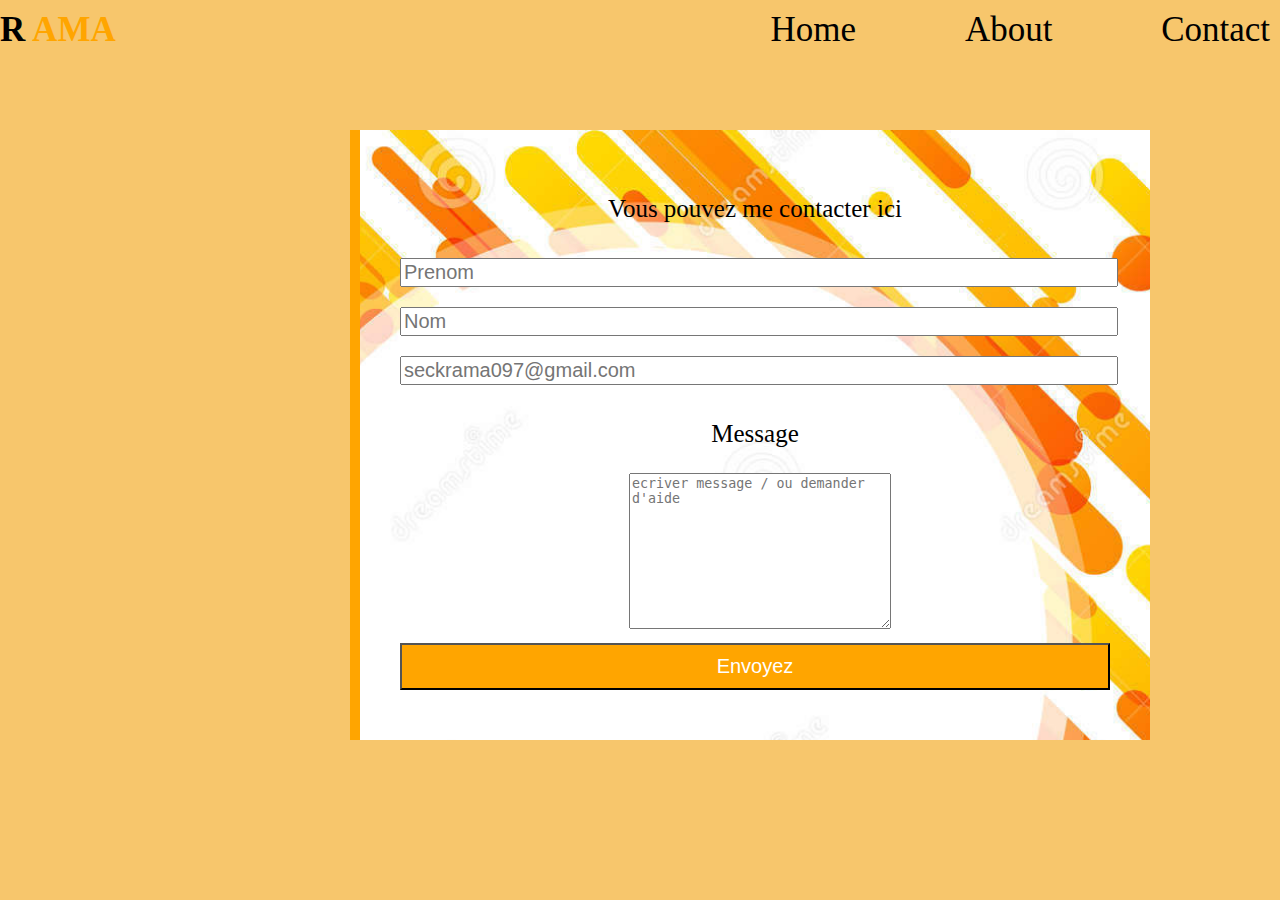
<file: contact.html>
<!DOCTYPE html>
<html lang="en">
<head>
    <meta charset="UTF-8">
    <meta http-equiv="X-UA-Compatible" content="IE=edge">
    <meta name="viewport" content="width=device-width, initial-scale=1.0">
    <title>Document</title>
    <link rel="stylesheet" href="style.css">
</head>
<body style="background-color: rgb(247, 198, 108); height: 50%;">
    <nav class="navbar">
        <div class="max-width">
            <div class="logo">
            <a class="logo" href="#"> <span>R</span> AMA</a></div>

            <div  class="sidenav">
                <a href="index.html">Home</a>
                <a href="about.html">About</a>
                <a href="contact.html">Contact</a>
            </div>
            </div>
    </nav>
    
    <div class="contact"  >

        

    <p>Vous pouvez me contacter ici</p>
    <form action="post"></form>
    
    <label for="prenom"></label>
    <input type="text" id="prenom" name="Prenom" placeholder="Prenom"> <br>

    <label for="nom"></label>
    <input type="text" id="nom" name="nom" placeholder="Nom"><br>

    <label for="email"></label>
    <input type="text" id="email" name="email" placeholder="seckrama097@gmail.com"> <br>
    
        <p>Message</p>
    <textarea name="message" id="message" cols="30" rows="10" placeholder="ecriver message / ou demander d'aide" style="margin-left: 10px;"></textarea> <br>
    <input class="btn" type="submit"  value="Envoyez">
    </div>
    
</body>
    
</body>
</html>
</file>
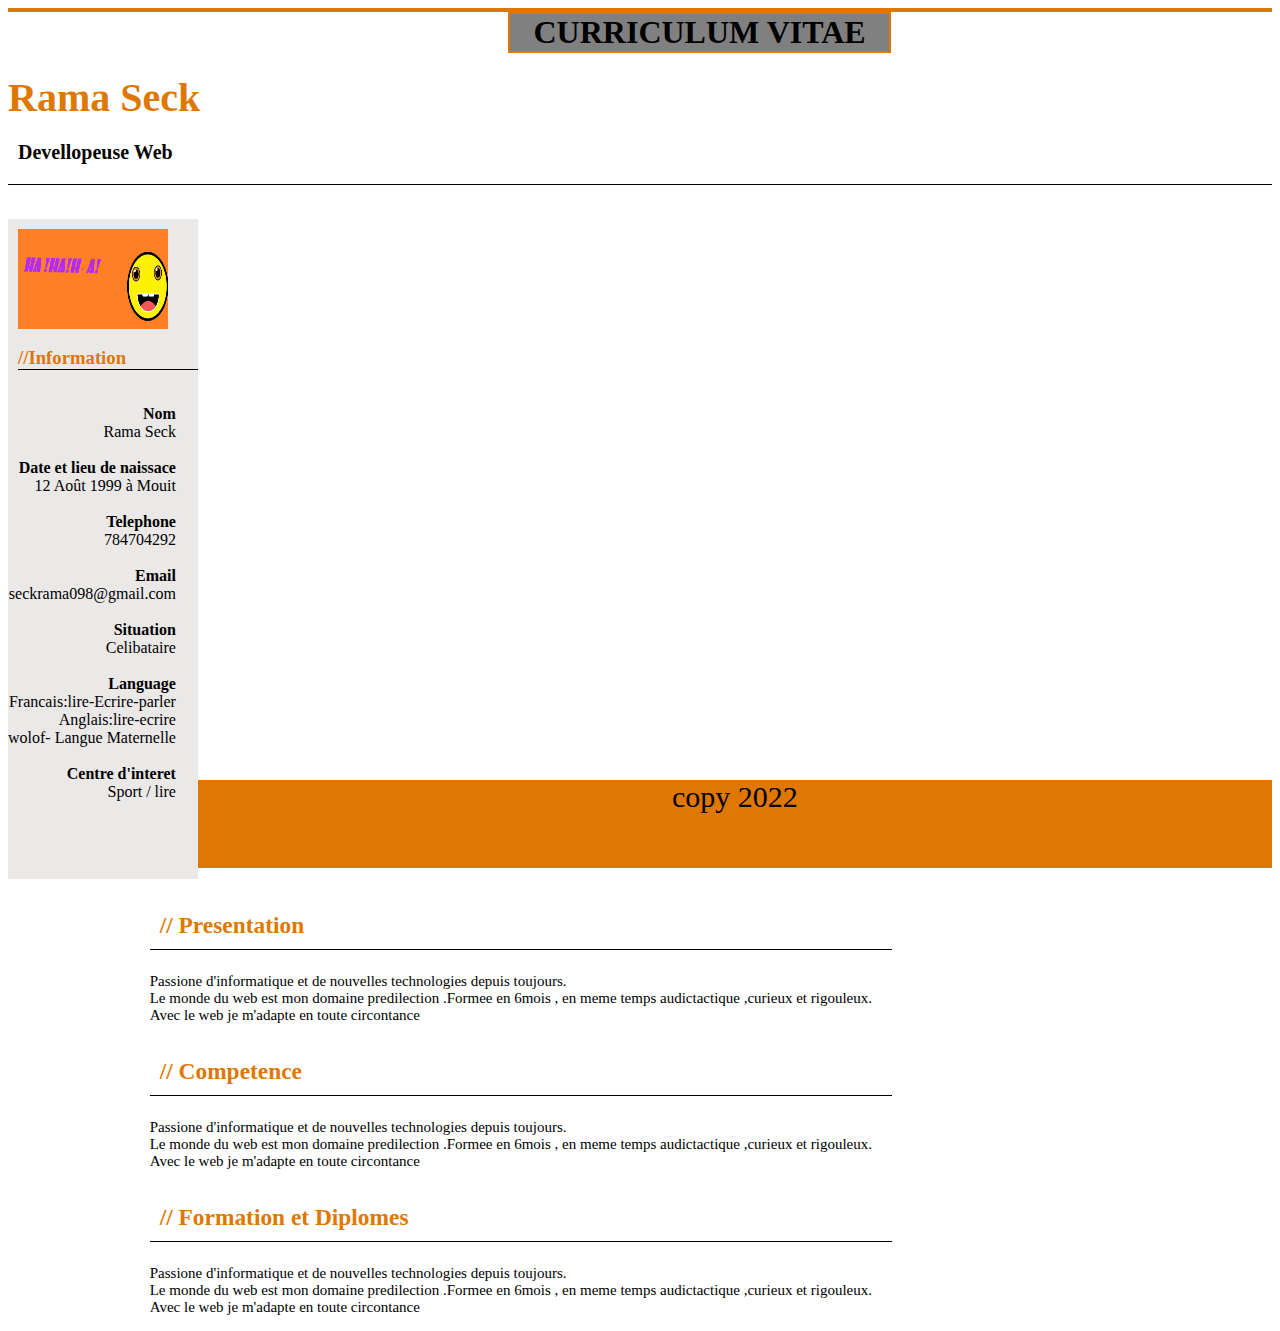
<file: projet2/cv/cv.html>
<html>
    <head>
        <title>Mon cv </title>
        <link rel="stylesheet" href="cv.css">
    </head>
    <body  class="body">
        <h1>CURRICULUM VITAE</h1>
        <h2> Rama Seck <br> <p> Devellopeuse Web</p></h2>
        
        <div class="container">
            <img src="ramas.png " style="width: 150px; height: 100px; margin-left: 10px;" ><br>
        <h3>//Information</h3>
        <p style="text-align:right;"> <b>Nom</b> <br> Rama Seck <br> <br> <b>Date et lieu de naissace</b><br> 12 Août 1999 à Mouit<br> <br> <b> Telephone</b>
            <br> 784704292 <br> <br> <b> Email</b> <br> seckrama098@gmail.com <br>  <br> <b> Situation </b> <br> Celibataire <br> <br>
        <b>Language</b> <br> Francais:lire-Ecrire-parler <br> Anglais:lire-ecrire <br> wolof- Langue Maternelle <br> <br>
            <b> Centre d'interet</b> <br> Sport / lire <br></p>
        </div>
        
        <div class="partie">
            <h3 style="color: rgb(223, 120, 3);">// Presentation</h3>
            <p style="font-size: 15px;"> Passione d'informatique  et de nouvelles technologies depuis toujours.<br>
             Le monde du web est mon domaine predilection .Formee en 6mois , en meme temps audictactique 
                ,curieux et rigouleux.<br> Avec le web je m'adapte en toute circontance </p>

            <h3 style="color: rgb(223, 120, 3);">// Competence </h3>
            <p style="font-size: 15px;"> Passione d'informatique  et de nouvelles technologies depuis toujours.<br>
             Le monde du web est mon domaine predilection .Formee en 6mois , en meme temps audictactique 
                ,curieux et rigouleux.<br> Avec le web je m'adapte en toute circontance </p>
                
                    
            <h3 style="color: rgb(223, 120, 3);">// Formation et Diplomes</h3>
            <p style="font-size: 15px;"> Passione d'informatique  et de nouvelles technologies depuis toujours.<br>
             Le monde du web est mon domaine predilection .Formee en 6mois , en meme temps audictactique 
                     ,curieux et rigouleux.<br> Avec le web je m'adapte en toute circontance </p>
                
                        
                      
                            
                
        </div>

      
    



    </body>

    <div class="footer">
        <p style="text-align: center; font-size: 30px;"> copy 2022</p>
    </div>
</html>
</file>
<file: style.css>
body{
    
    
    margin: auto;
    background-color:white;
}
/*.contenu{
    background-color: red;
    width: 1000px;*/
    


/*.header{
    background-color: red;
    height: 150px;*/

    

/*}
.header p a{
    color: white;
    text-decoration: none;
    background-color: red;

    cursor:pointer;

}
.header ul li a{
    color: white;
    
    width: 100%;
    display: inline-flex;
    text-decoration: none;
}
.header ul li a:hover{
    color: rgb(241, 123, 12);


}
.header ul li{
    list-style-type: none;
    display: inline-flex;
    padding:10px ;
    float: right;
*/


.card{
    box-shadow: 0 5px 8px rgba(0,0,0,0.2);
    padding: 20px;
    background-color: white;
} 

.footer{
    background-color: rgb(211, 122, 6);
    height: 100px;
    color: white;
    font-size: 20px;
    text-align: center;
    margin-top: 20%;
}

navbar
{
    position: fixed;
    width: 100%;
    z-index: 999;
    padding: 30px 0;
    background: crimson;
    font-family: 'ubuntu', sans-serif;
}
.navbar .max-width
{
    display: flex;
    align-items: center;/*aligner portfolio et navbar*/
    justify-content: space-between; /*ecarter portfolio et navbar*/
}
.logo a
{

    font-size: 35px;
    font-weight: 600;
    text-decoration: none;
    color: orange;
    margin-left: ;
    
}
.logo a span{
    color: black;
}

.sidenav{
    flex-direction: column;
    padding: 10px;
    justify-content: space-between;
    word-spacing: 100px;
    font-size: 35px;
}

.sidenav a
{
    text-decoration: none;
    display: inline-block;
    color: black;
}

.sidenav a:hover{
    color: orange;
}
.navbar .menu li a
{
    /*propriétés de la liste en haut à droite*/
    color: #fff;
    font-size: 18px;
    font-weight: 500;
    margin-left: 25px;
}
.navbar .menu li a:hover{
    color: rgb(0, 0, 0);
}
.btn{
    border-radius: 1px solid orange;
    background: orange;
    color: white;
    padding: 10px;
}

.btn:hover{
    color: rgb(211, 122, 6);
    border: 1px solid rgb(211, 122, 6);
    background: white;
}
.info{
    margin-left: 8%;
    margin-top: 10%;
}
.info h1{
    font-size: 40px;
}
.info p{

}
.info h1 span{
    color: rgb(211, 122, 6);
}
.info p{
    line-height: 22px;
    margin-top: 10px;
    margin-bottom: 30px;
    margin-right: 500px;
}
.img{

    width: 5%;
    height: 80%;
    position: absolute;
    bottom: 200px;
    right: 700px;
    float: right;

}
.img img{
    
    position: absolute;
    
    bottom: 0;
    width: 600%;
    margin-left: 400px;
    height: 250px;
    top: 200px;
    left: -90px;
}
    


/* contact*/
 



.contact{
    background-image: url(imag.JPG) ;
     background-size: 100%;   
     background-attachment: fixed;
    background-repeat: no-repeat;
    
    margin-left: 300px;
    width: 800px;
    margin: 10px;
    margin-top: 70px;
    background-color:rgba(255,255,255,0.65);
    text-align: center;
    padding:40px;
    color:darkslategray;
    box-sizing: border-box;
    border-left: 10px solid orange;
    margin-left: 350px;

    
   
}
p{
    color:black;      
    text-align: center;
    text-transform:full-width;
    font-size: 25px;

        }
input{
    width: 100%;
 margin:10px 0;
    outline:none;
    color:black;
    font-size:20px;
    
    }

    /* about */
    .text{
        display: ruby;
        margin-top: 20px;
    }
    

    .para{
        float: right;
    }
    .para span{
        text-align: center;
        font-size: 25px;
        color: black;


    }
    .imge{
        float: left;
        left: 30px;
        border-radius: 10px solid orange;
        padding-bottom: 10px;

    }
    .imge img{
        right: 46px;
        top: 100px;
        margin-left: 70px;
        margin-top: 100px;
        width: 80%;

    }
</file>
<file: projet2/cv/cv.css>
.body{
    border-top: 4px solid rgb(223, 120, 3) ;;
}
h1{
    margin-left: 500px;
     border:  2px solid  rgb(223, 120, 3);
      text-align: center;
       background-color: gray;
       width: 30%;
    
}
h2{
    color: rgb(223, 120, 3);
    font-size: 40PX;
    margin-top: 10px;
    padding: 10px;
    border-bottom: 1px solid black;
    padding: 0vmax;
}
h2 p{
    color: rgb(5, 4, 4);
    font-size: 20px;
    margin-left: 10px;
    padding: -5px;
    
}
.container{
    background: rgb(235, 232, 232);
    height: 75%;
    width: 15%;
    float: left;


}
.container h3{
    margin-left: 10px;
    padding: -10px;
    color: rgb(223, 120, 3);
    border-bottom: 1px solid  black;

}
.container img{
    margin-top: 10px;
}
.container p{
    float: left;
    text-align: left;
}
.partie{
    float: right;
    font-size: 20px;
    margin-right: 400px;

    
}
.partie h3{
    color: rgb(223, 120, 3);
    border-bottom:  1px solid black;
    width: 100%;
    padding: 10px;

}
.footer{
    background-color: rgb(223, 120, 3);
    width: 100%;
    height: 10%;
    float:bottom;
    margin-top: 47%;
}
</file>
